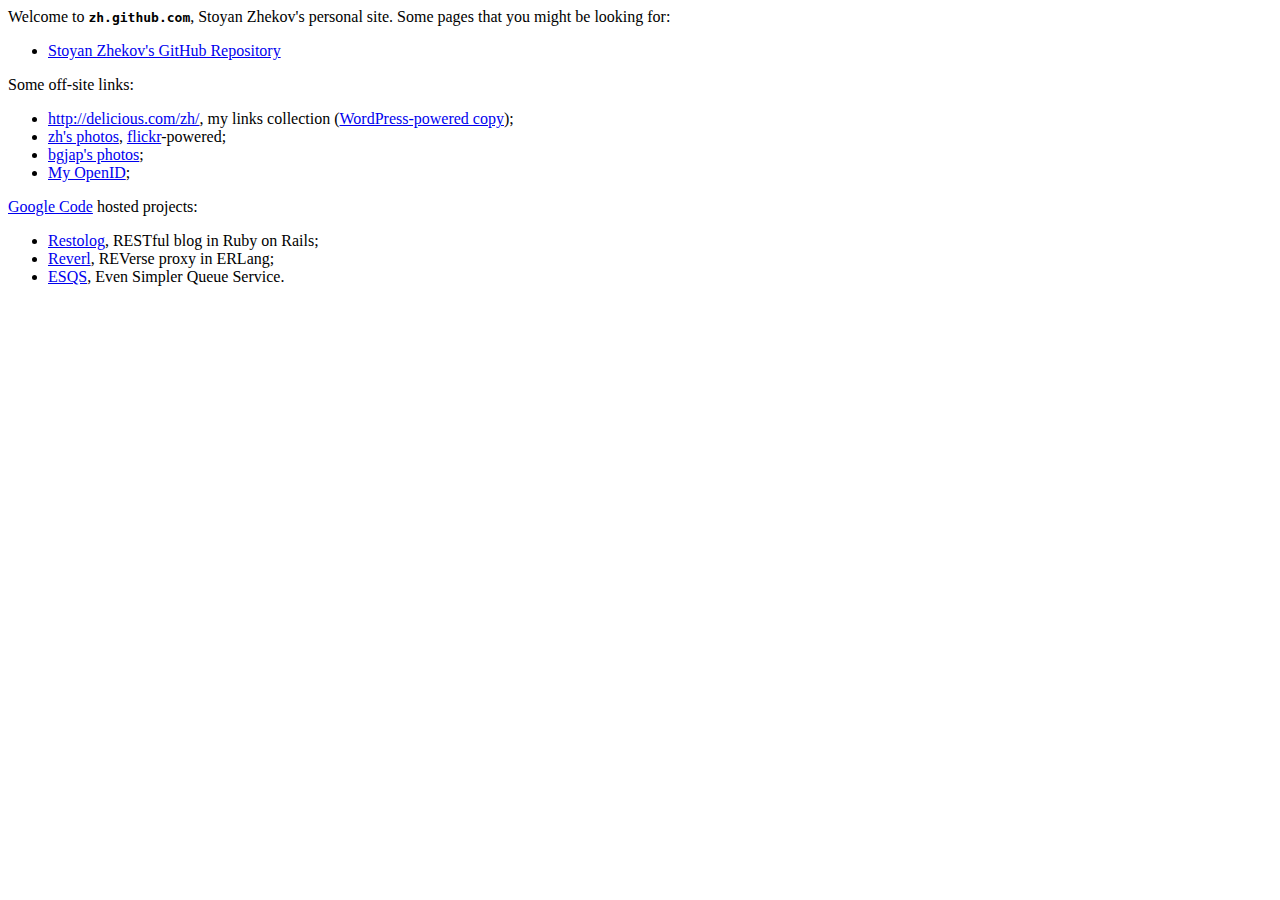
<file: index.html>
<hrml>
<head>
  <meta http-equiv="Content-Type" content="text/html; charset=utf-8" />
  <title>Stoyan Zhekov's Personal Site</title>
</head>
<body>
Welcome to <b><tt>zh.github.com</tt></b>, Stoyan Zhekov's personal site.
Some pages that you might be looking for:
<ul>
<li><a href="http://github.com/zh">Stoyan Zhekov's GitHub Repository</a></li>
</ul>
<p>
Some off-site links:
<ul>
<li><a href="http://del.icio.us/zh/">http://delicious.com/zh/</a>,
my links collection (<a href="http://zhesto.wordpress.com/">WordPress-powered copy</a>);</li>
<li><a href="http://www.flickr.com/photos/zh">zh's photos</a>,
<a href="http://www.flickr.com/">flickr</a>-powered;</li>
<li><a href="http://www.flickr.com/photos/bgjap">bgjap's photos</a>;</li>
<li><a href="http://zh.myopenid.com/">My OpenID</a>;</li>
</ul>
<p>
<a href="http://code.google.com/">Google Code</a> hosted projects:
<ul>
<li><a href="http://code.google.com/p/restolog/">Restolog</a>,
RESTful blog in Ruby on Rails;</li>
<li><a href="http://code.google.com/p/reverl/">Reverl</a>,
REVerse proxy in ERLang;</li>
<li><a href="http://code.google.com/p/esqs/">ESQS</a>,
Even Simpler Queue Service.</li>
</ul>
</body>
</html>
</file>
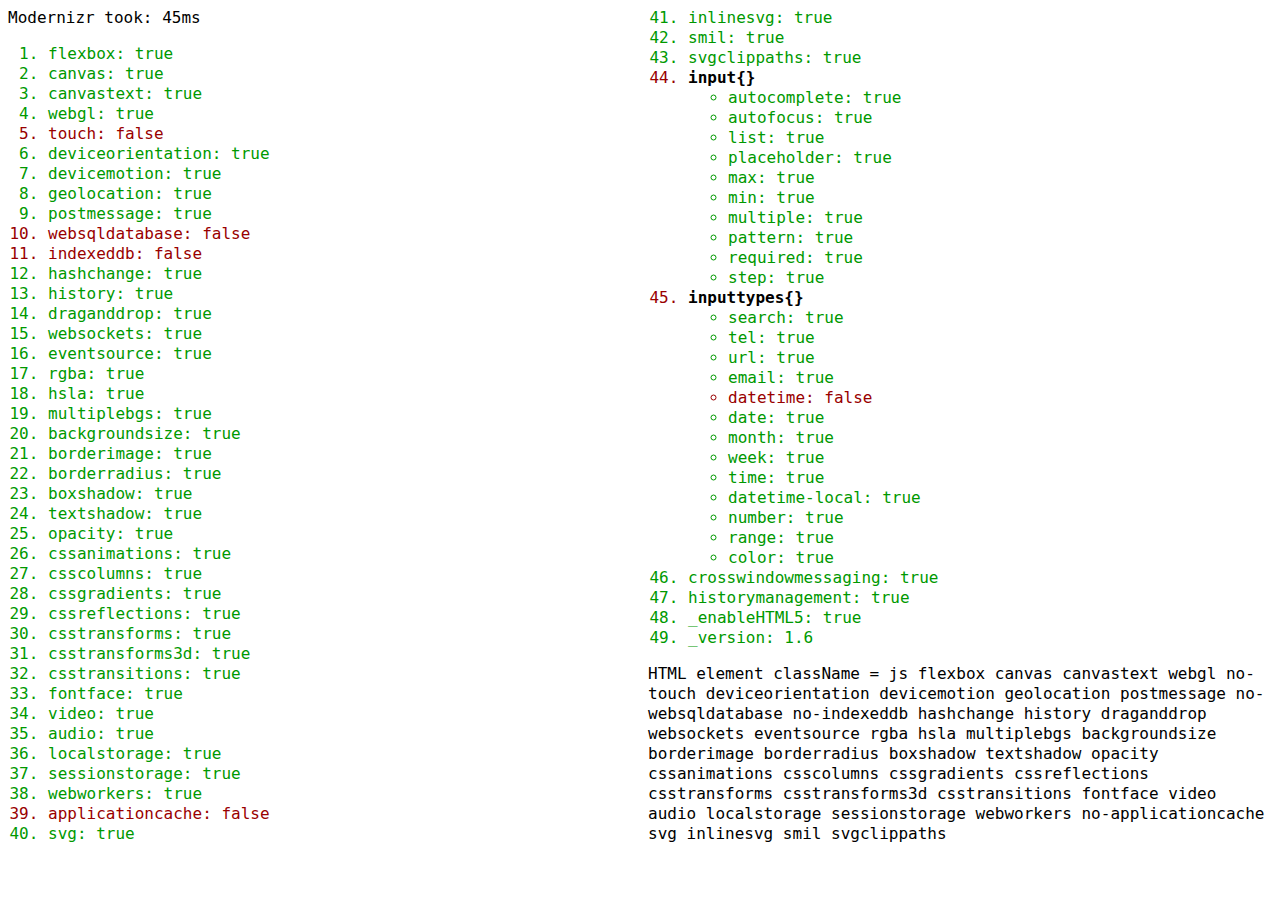
<file: html5test.html>
<!DOCTYPE html>
<html lang="en" dir="ltr"  class="no-js">
<head>
	<!-- <meta http-equiv="X-UA-Compatible" content="IE=7" > -->
	<title>Modernizr Test Suite</title>
	<style media="screen">
		body {
			font: 16px/20px Inconsolata, Consolas, monospace;
			-moz-column-count: 2; -webkit-column-count: 2; column-count: 2;
		}
		li {
			color: #900;
		}
		li.yes {
			color: #090;
		}
		li b {
			color: #000;
		}
	</style>



<script>
 // window.localStorage && document.write('localStorage.getItem("modernizr1.2") is: ' + (!!localStorage.getItem('modernizr1.2') ? 'PRESENT' : 'EMPTY') + '<br>');

	var start = +new Date();
</script>
<!--
<script src="http://code.jquery.com/jquery-nightly.js"></script>
-->
<script src="/js/modernizr.js"></script>



</head>

<body id="home">



<script>
// callback for the fontface detect
window.Modernizr && Modernizr._fontfaceready && Modernizr._fontfaceready(function(bool){
  var elem = document.getElementById('fontface');
  
  if (!elem) return;
  elem.className = (bool ? 'yes' : '');
  elem.innerHTML = 'fontface :' + Modernizr['fontface'];
  elem.style.fontWeight = 'bold'; 
});


document.write(/*'At '+ (+new Date()) + */' Modernizr took: '+ ((+new Date()) - start) + 'ms');

/*
Modernizr.addTest('datauri',function(){
   
    var data = new Image();
    var is1px = function(){
        return data.width == 1 && data.height == 1;
    }
    
    data.onload = data.onerror = function(){
    		Modernizr.datauri = 	is1px();
    }
    data.src = "[data-uri]";
    Modernizr.datauri = 	is1px();
});
*/
</script>

	<ol >
<script>
(function(){
  if (!window.Modernizr) {
    document.write('Modernizr object not created.');
    return;
  }
  
 // window.localStorage && document.write('localStorage.getItem(modernizr'+Modernizr._version+') == ' + localStorage.getItem('modernizr'+Modernizr._version) + '<br>');
  
  for (var prop in Modernizr) {
	  if (typeof Modernizr[prop] === 'function') continue;
		if (prop == 'inputtypes' || prop == 'input') {
			document.write('<li><b>'+prop+'{}</b><ul>');
			for (var field in Modernizr[prop]) {
				document.write('<li class="' + (Modernizr[prop][field] ? 'yes' : '') + '">' + field + ': ' + Modernizr[prop][field] + '</li>');
			}
			document.write('</ul></li>');
		} else {
			document.write('<li  id="'+prop+'" class="' + (Modernizr[prop] ? 'yes' : '') + '">' + prop + ': ' + Modernizr[prop] + '</li>');
		}
	}
	
  
})();




function _bBeaconComplete(data){
  window.console && console.log('beaconComplete',data);
}

window._bTestResults = {};

for (var feat in Modernizr) {
  
  if (/^_/.test(feat)) continue;
  
  if (/input|video|audio/.test(feat) && Modernizr[feat]){
    for (var thing in Modernizr[feat]){
      _bTestResults[feat + ':' +thing] = Modernizr[feat][thing] ? '1' : '0';
    }
  } else {
    _bTestResults[feat] = Modernizr[feat] ? '1' : '0';
  }	
}

</script>
	</ol>


<script>
document.write('<p> HTML element className = ' + document.documentElement.className + '</p>');
</script>


</body>
</html>
</file>
